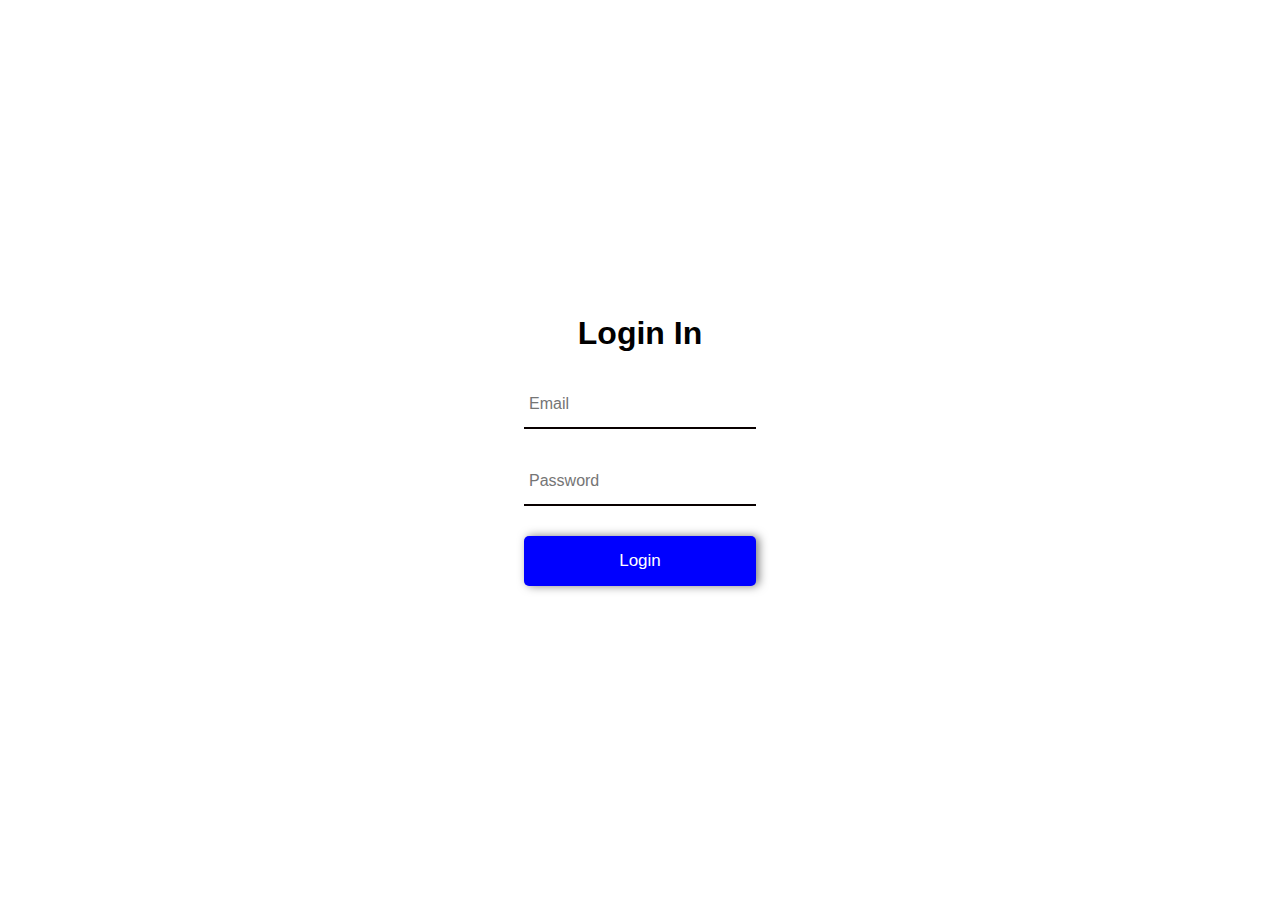
<file: login.html>
<!DOCTYPE html >
<html lang="en">
    <head>
        <meta charset="UTF-8">
        <meta http-equiv="X-UA-Compatible" content="IE=edge">
        <meta name="viewport" content="width=device-width, initial-sacle=1.0">
        <title>Document</title>
        <link rel="stylesheet" href="style.css">
    </head>



<body>


<div class="container">
    <div class="form-box">
        <form action="" name="Formfill" onsubmit="return valaidation()">
            <h2>Login In</h2>
            <p id="result"></p>
         
            <div class="input-box">
                <i class='bx bxs-envelope'></i>
                <input type="text" name="Email" placeholder="Email">
            </div>
            <div class="input-box">
                <i class='bx bxs-lock' ></i>
                <input type="text" name="Password" placeholder="Password">
            </div>
          
            <div class="button">
                <input type="submit" class="btn" onclick="validation()" value="Login">
            </div>
            
        </form>
        <div>
</body>
</html>
</file>
<file: style.css>
*{
    margin: 0;
    padding: 0;
    box-sizing: border-box;
    font-family:"poppins",sans-serif;
}
body{
    background: url(https://th.bing.com/th/id/OIP.VRLgO3TuXkKCjuygL2-2LwHaEK?pid=ImgDet&rs=1) no-repeat;
    background-position: center;
    background-size: cover;
    min-height: 100vh;
    width: 100%;
}
.container{
    display: flex;
    justify-content: center;
    align-items: center;
    min-height: 100vh;
}
.form-box{
    position: relative;
    width: 400px;
    height: 550px;
    border: 2px solid rgb(255,255,2550.5);
    border-radius: 20px;
    display: flex;
    justify-content: center;
    align-items: center;
}
.form-box h2{
    color: #000000;
    text-align: center;
    font-size: 32px;
}
.form-box .input-box{
    position: relative;
    margin: 30px 0;
    border-bottom: 2px solid #080000;
}
.form-box .input-box input{
    width: 100%;
    height: 45px;
    background:transparent;
    border: none;
    outline: none;
    padding: 0 20px 0 5px;
    color:#fff;
    font-size: 16px;
}
i{
    position: absolute;
    top: 13px;
    right: 0;
}
.input::placeholder{
    color:#fff;

}
.btn{
    color: #fff;
    background-color: blue;
    width: 100%;
    height: 50px;
    border-radius: 5px;
    outline: none;
    border: none;
    font-size: 17px;
    cursor: pointer;
    box-shadow: 3px 0 10px rgb(0,0,0,.5);
}
.group{
    display: flex;
    justify-content: space-between;

}
.group span a{
    color: #fff;
    position: relative;
    top: 10px;
    text-decoration: none;
    font-weight: 500;
}
.group a:focus{
    text-decoration: underline;

}
#result{
    color: red;
    position: relative;
    font-weight:600;
    top: 35px;
}
.popup{
    width: 400px;
    background-color: #fff;
    border-radius:6px;
    position: absolute;
    top: 0;
    left: 50%;
    transform: translate(-50%,-50%) scale(0);
    transition: transform .4s , top .4s;
    visibility: hidden;
    text-align: center;
    padding:0 30px 30px ;
    height:330px;
    color:#000;
}
.popup ion-icon{
    color:#00ff00;
    font-size: 50px;
}
.popup button{
    background-color:#00ff00;
    padding: 10px 0;
    margin-top:50px;
    outline: none;
    border: none;
    font-size: 18px;
    color: #fff;
    border-radius: 4px;
    cursor: pointer;
    box-shadow: 0 0 2px rgb(0,0,0,.1);

}
.popup a{
    color: #fff;
    text-decoration: none;
    font-weight: 600;
    letter-spacing: 2px;

}
.open-slide{
    top: 50%;
    transform: translate(-50%,-50%) scale(1);
    visibility: visible;
}
.popup h2{
    font-weight: 500;
    font-size: 38px;
    margin:30px 0 10px;
}
</file>
